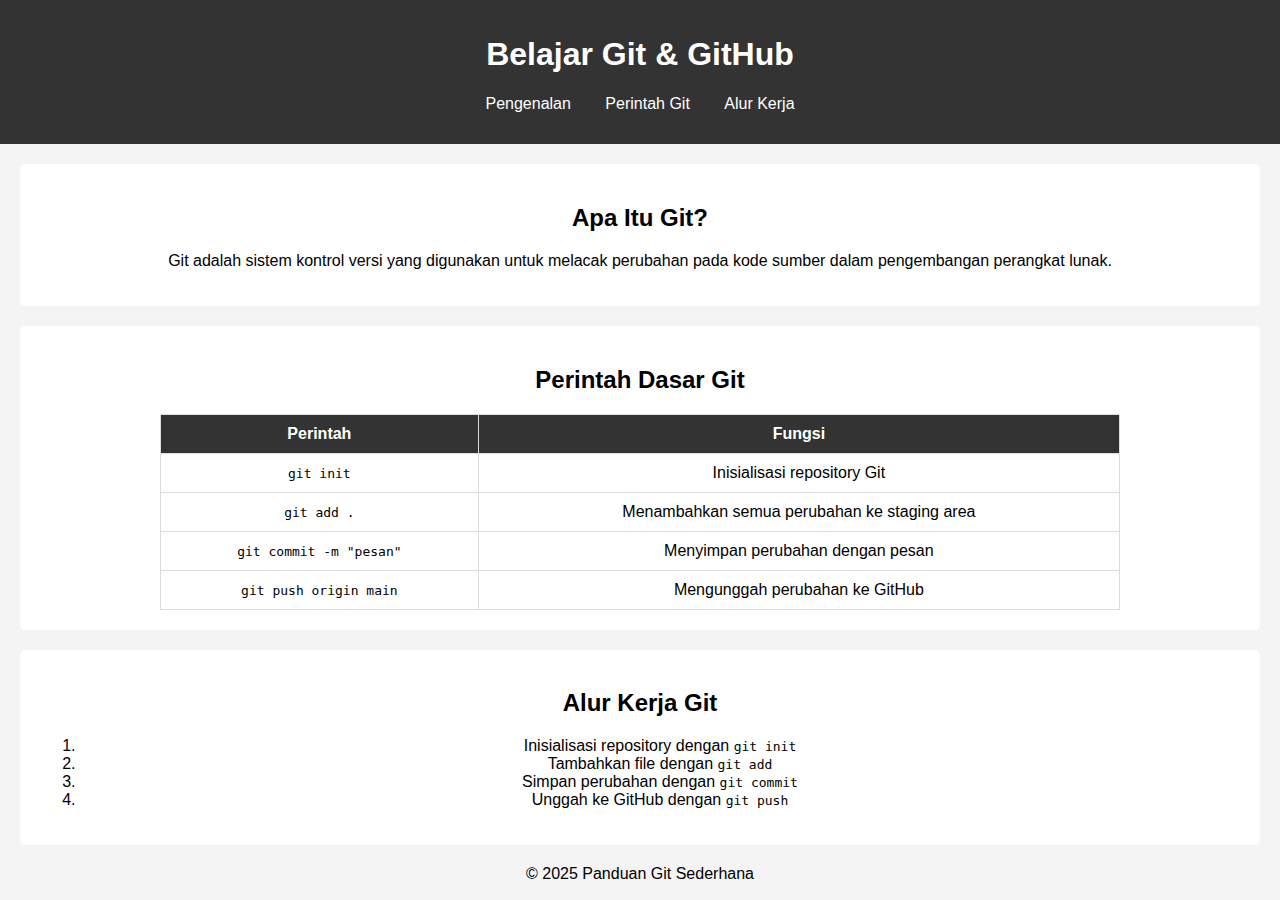
<file: index.html>
<!DOCTYPE html>
<html lang="id">
<head>
    <meta charset="UTF-8">
    <meta name="viewport" content="width=device-width, initial-scale=1.0">
    <title>Belajar Git</title>
    <link rel="stylesheet" href="style.css">
</head>
<body>
    <header>
        <h1>Belajar Git & GitHub</h1>
        <nav>
            <ul>
                <li><a href="#intro">Pengenalan</a></li>
                <li><a href="#commands">Perintah Git</a></li>
                <li><a href="#workflow">Alur Kerja</a></li>
            </ul>
        </nav>
    </header>

    <section id="intro">
        <h2>Apa Itu Git?</h2>
        <p>Git adalah sistem kontrol versi yang digunakan untuk melacak perubahan pada kode sumber dalam pengembangan perangkat lunak.</p>
    </section>

    <section id="commands">
        <h2>Perintah Dasar Git</h2>
        <table>
            <tr>
                <th>Perintah</th>
                <th>Fungsi</th>
            </tr>
            <tr>
                <td><code>git init</code></td>
                <td>Inisialisasi repository Git</td>
            </tr>
            <tr>
                <td><code>git add .</code></td>
                <td>Menambahkan semua perubahan ke staging area</td>
            </tr>
            <tr>
                <td><code>git commit -m "pesan"</code></td>
                <td>Menyimpan perubahan dengan pesan</td>
            </tr>
            <tr>
                <td><code>git push origin main</code></td>
                <td>Mengunggah perubahan ke GitHub</td>
            </tr>
        </table>
    </section>

    <section id="workflow">
        <h2>Alur Kerja Git</h2>
        <ol>
            <li>Inisialisasi repository dengan <code>git init</code></li>
            <li>Tambahkan file dengan <code>git add</code></li>
            <li>Simpan perubahan dengan <code>git commit</code></li>
            <li>Unggah ke GitHub dengan <code>git push</code></li>
        </ol>
    </section>

    <footer>
        <p>&copy; 2025 Panduan Git Sederhana</p>
    </footer>

    <script src="script.js"></script>
</body>
</html>
</file>
<file: style.css>
body {
    font-family: Arial, sans-serif;
    margin: 0;
    padding: 0;
    background-color: #f4f4f4;
    text-align: center;
}

header {
    background: #333;
    color: white;
    padding: 15px 0;
}

nav ul {
    list-style: none;
    padding: 0;
}

nav ul li {
    display: inline;
    margin: 0 15px;
}

nav ul li a {
    color: white;
    text-decoration: none;
}

section {
    padding: 20px;
    margin: 20px;
    background: white;
    border-radius: 5px;
}

table {
    width: 80%;
    margin: 0 auto;
    border-collapse: collapse;
}

th, td {
    border: 1px solid #ddd;
    padding: 10px;
}

th {
    background: #333;
    color: white;
}
</file>
